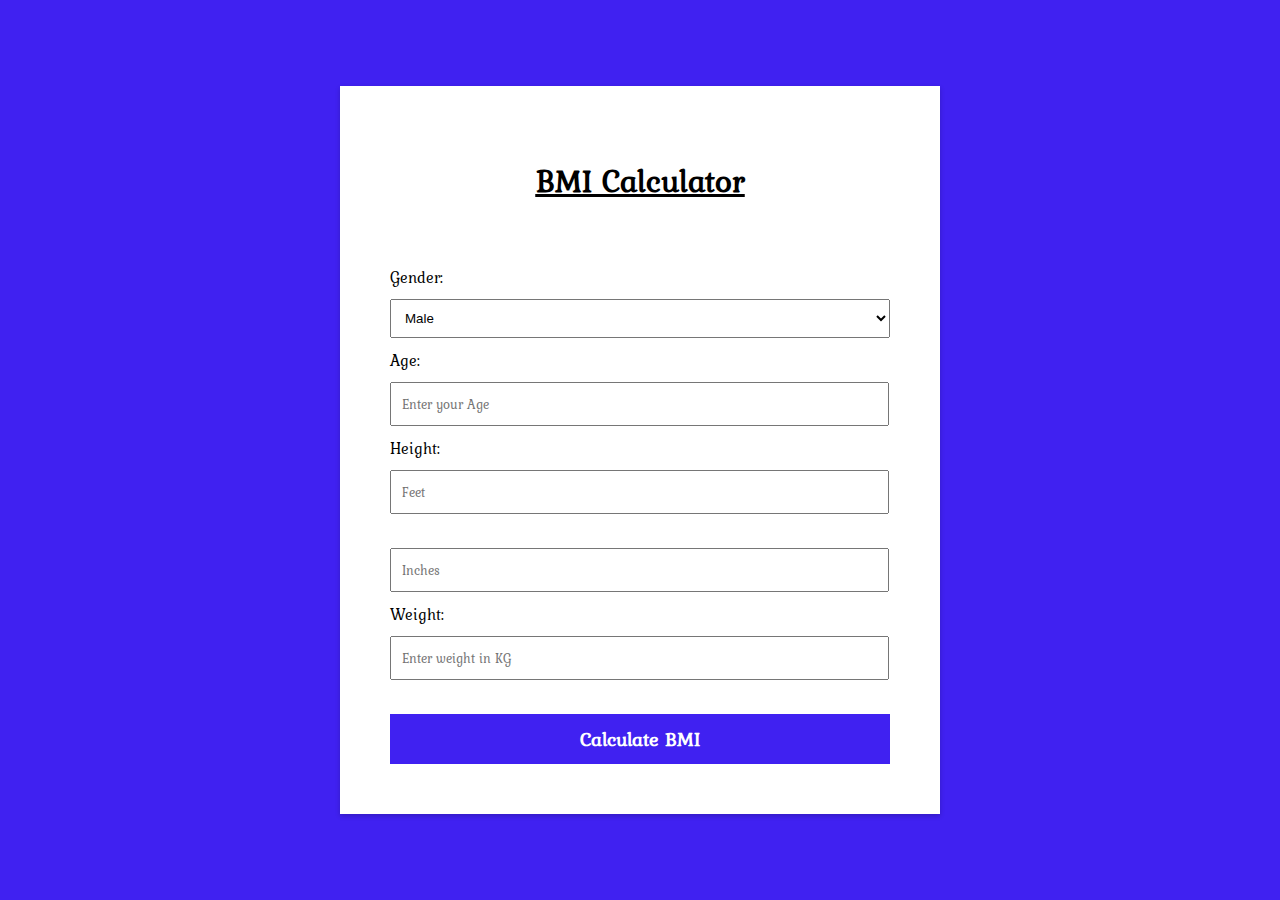
<file: BMI_Calculator/index.html>
<!DOCTYPE html>
<html lang="en">
<head>
    <meta charset="UTF-8">
    <meta name="viewport" content="width=device-width, initial-scale=1.0">
    <title>BMI Calculator</title>
    <link rel="stylesheet" href="style.css">
</head>
<body>
    <div class="container">
        <h1><span>BMI Calculator</span></h1>
        <div class="bmi-calculations">
            <!-- <label for="age">Gender</label> -->
            <form action="" id="bmiForm">
            <label for="gender">Gender:</label>
            <select id="gender">
                <option value="male">Male</option>
                <option value="female">Female</option>
            </select>

            <label for="age">Age:</label>
            <input type="number" placeholder="Enter your Age" id="age" required>

            <label for="height-feet">Height:</label>
            <input type="number" placeholder="Feet" id="height-feet" required><br><br>
            <input type="number" placeholder="Inches" id="height-inches" required>

            <label for="weight">Weight:</label>
            <input type="number" placeholder="Enter weight in KG" id="weight" required><br><br>
            <input type="submit" value="Calculate BMI">
        </div>
            </form>
            <div id="result"></div>
    </div>
    <script src="app.js"></script>
</body>
</html>
</file>
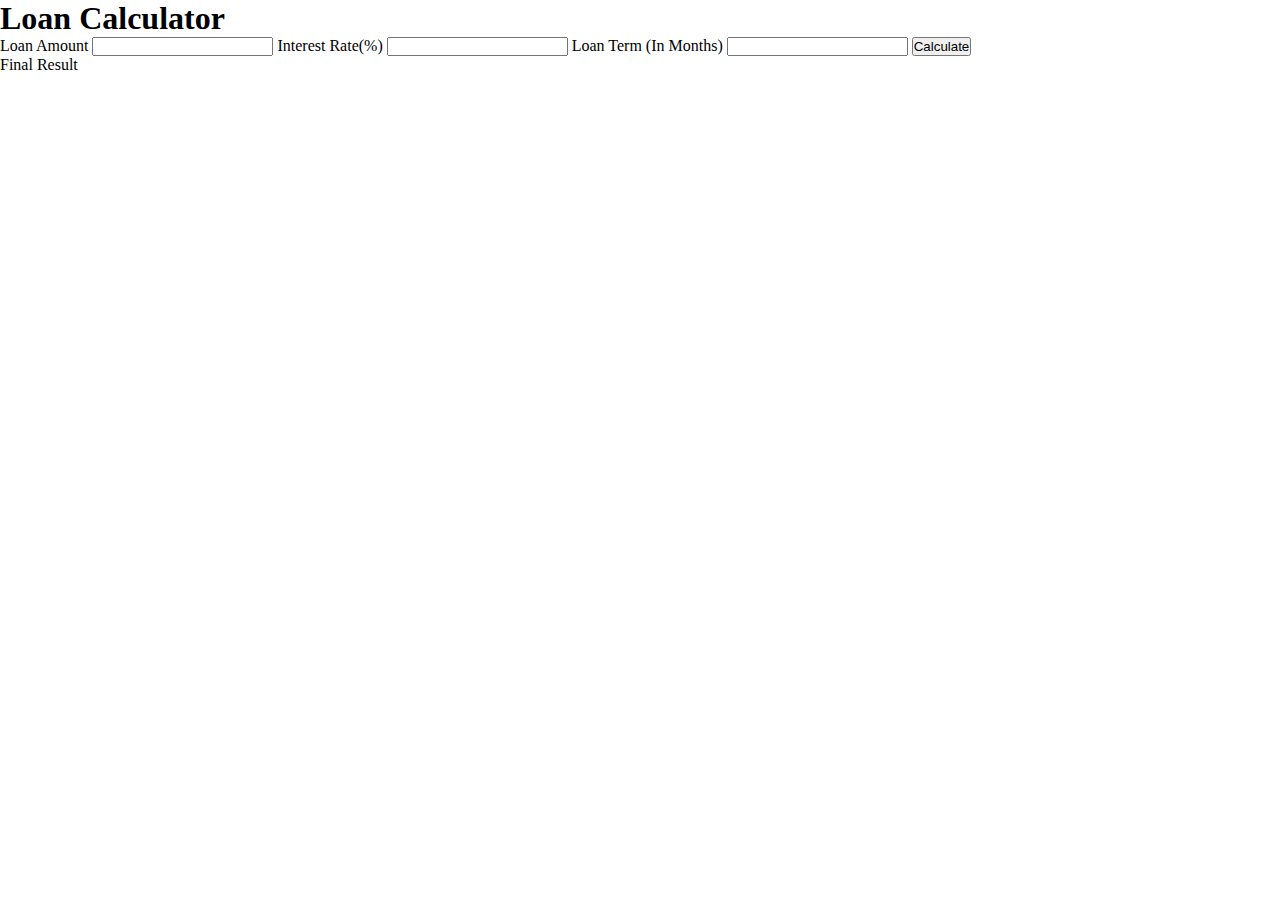
<file: Loan_Calculator/index.html>
<!DOCTYPE html>
<html lang="en">
<head>
    <meta charset="UTF-8">
    <meta name="viewport" content="width=device-width, initial-scale=1.0">
    <title>Loan Calculator</title>
    <link rel="stylesheet" href="styles.css">
</head>
<body>
    <div class="container">
        <div id="loan-calculate">
            <h1>Loan Calculator</h1>
        </div>
        <label for="loan-amount">Loan Amount</label>
        <input type="number">
        <label for="interest-rate">Interest Rate(%)</label>
        <input type="number">
        <label for="loan-term">Loan Term (In Months)</label>
        <input type="number">
        <button id="calculateBtn()">Calculate</button>

        <div id="final-result">Final Result</div>
    </div>
</body>
</html>
</file>
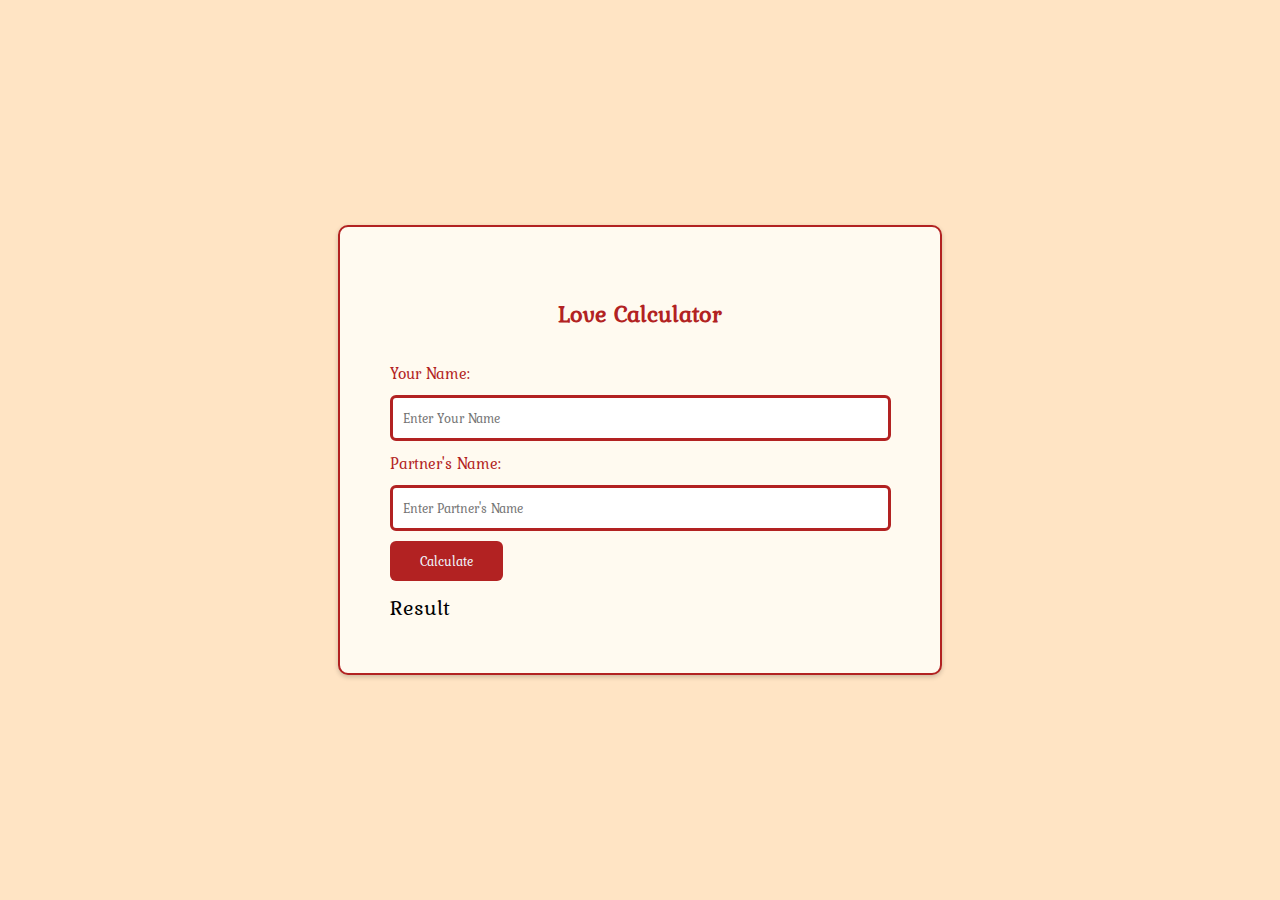
<file: Love_Calculator/index.html>
<!DOCTYPE html>
<html lang="en-US">
<head>
    <meta charset="UTF-8">
    <meta name="viewport" content="width=device-width, initial-scale=1.0">
    <meta name="description" content="webpage-that-talks-about-love">
    <title>Love Calculator</title>
    <link rel="stylesheet" href="main.css">
</head>
<body>
    <div class="container">
        <h2>Love Calculator</h2>
        <div class="love-calculator">
            <label for="name1">Your Name:</label>
            <input type="text" id="name1" placeholder="Enter Your Name">
            <label for="name2">Partner's Name:</label>
            <input type="text" id="name2" placeholder="Enter Partner's Name">
            <button onclick="calculateLove()">Calculate</button>
        </div>
        <div id="result">Result</div>
    </div>
    <script src="script.js"></script>
</body>
</html>
</file>
<file: BMI_Calculator/style.css>
@import url('https://fonts.googleapis.com/css2?family=Kurale&display=swap');

body{
    background-color: rgb(64, 33, 241);
    margin: 0;
    padding: 0;
    box-sizing: border-box;
    font-family: 'Kurale', serif;
    display: flex;
    justify-content: center;
    align-items: center;
    height: 100vh;
}
.container{
    width: 500px;
    background-color: #fff;
    box-shadow: 0 2px 5px rgba(0, 0, 0, 0.2);
    padding: 50px;
}
span, h1{
    text-align: center;
    text-decoration: underline;
    padding-bottom: 40px;
}
.bmi-calculations{
    margin-top: 20px;
}
label{
    display: block;
    margin-top: 10px;
}
input, select{
    width: 95%;
    padding: 10px;
    margin-top: 10px;
}
input[placeholder]{
    font-family: 'Kurale', serif;
}
input[type="submit"]:hover{
    background-color: gray;
    
}
select{
    width: 100% !important;
}
/* select{
        width: 100%;
        padding: 10px;
        margin-top: 10px;
} */
input[type="submit"]{
    background-color: rgb(64, 33, 241);
    font-family: 'Kurale', serif;
    font-weight: 900;
    font-size: 20px;
    color: #fff;
    width: 100%;
    padding: 10px;
    margin-top: 10px;
    border: none;
    padding: 10px 30px;
    margin-top: 10px;
    cursor:pointer;
}
</file>
<file: Loan_Calculator/styles.css>
*{
    margin: 0;
    padding: 0;
    box-sizing: border-box;
}
</file>
<file: Love_Calculator/main.css>
@import url('https://fonts.googleapis.com/css2?family=Kurale&display=swap');

body{
    background-color: bisque;
    box-sizing: border-box;
    font-family: 'Kurale', serif;
    margin: 0;
    padding: 0;
    display: flex;
    justify-content: center;
    align-items: center;
    height: 100vh;
}
.container{
    width: 500px;
    background-color: floralwhite;
    padding: 50px;
    border-radius: 10px;
    box-shadow: 0 2px 5px rgba(0, 0, 0, 0.2);
    border: 2px solid firebrick;
}

h2{
    color: firebrick;
    font-size: 24px;
    margin-bottom: 30px;
    text-align: center;

}
.love-calculator{
    margin-top: 20px;
}

label{
    display: block;
    margin-top: 10px;
    color: firebrick;
}
input[type="text"]{
    width: 95%;
    padding:10px ;
    margin-top: 10px;
    color: firebrick;
    border-radius: 6px;
    border:solid firebrick;
}
input[placeholder]{
    font-family: 'Kurale', serif;
}

button{
    background-color: firebrick;
    color: aliceblue;
    border: none;
    font-family: 'Kurale', serif;
    padding: 10px 30px;
    margin-top: 10px;
    border-radius: 6px;
    cursor:pointer;

}
#result{
    margin-top: 10px;
    font-size: 22px;
}
</file>
